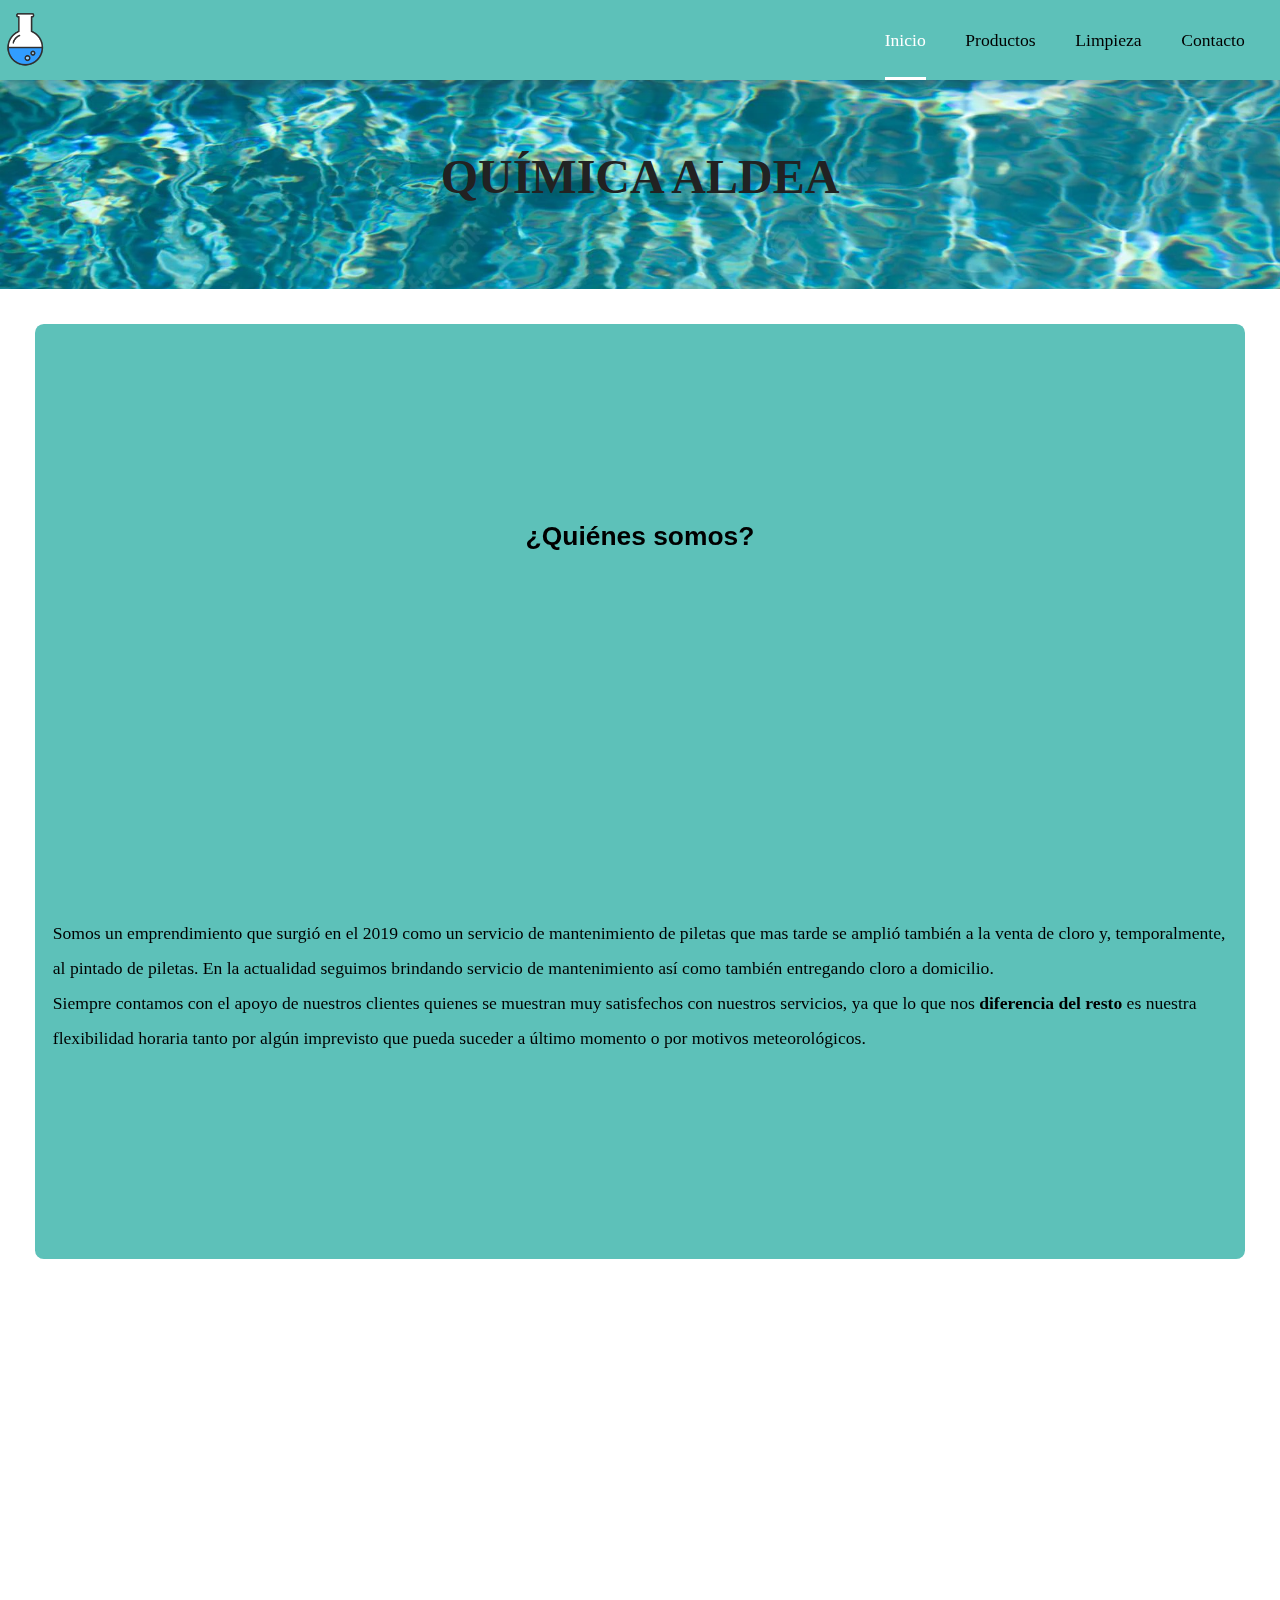
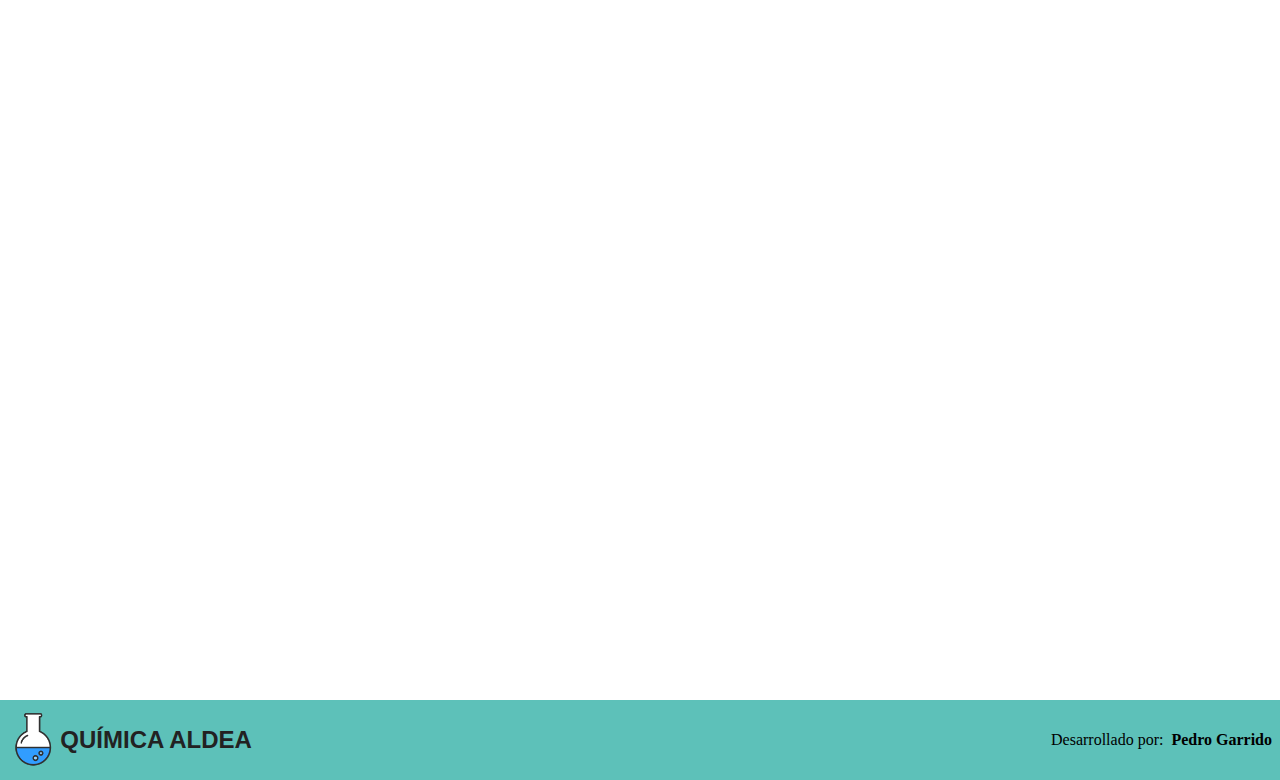
<file: index.html>
<!DOCTYPE html>
<html>

<head>
	<meta charset="utf-8">
	<meta name="viewport" content="width=device-width, initial-scale=1">
	<meta name="keywords" content="pileta piscina cloro">
	<meta name="description" content="Página web destinada a la venta de cloro y al mantenimiento de piletas">
	<meta name="author" content="Pedro Garrido">
	<meta name="robots" content="index">
	<link rel="stylesheet" type="text/css" href="normalize.css">
	<link rel="stylesheet" type="text/css" href="estilos.css">
	<link rel="icon" href="logo.ico">
	<title>Química Aldea</title>
</head>

<body>
	<!-- Menú fijo arriba-->
	<header>

		<img src="logo.png" class="logo_img">
		<nav>
			<!--Menú de escritorio-->
			<ul class="menu">
				<li class="activo"><a href="index.html">Inicio</a></li>
				<li><a href="productos.html">Productos</a></li>
				<li><a href="limpieza.html">Limpieza</a></li>
				<li><a href="contacto.html">Contacto</a></li>
			</ul>


		</nav>
	</header>

	<!--Banner marca-->
	<div class="banner">
		<h1>QUÍMICA ALDEA</h1>
	</div>

	<!--Sobre nosotros(capaz lo saco)-->
	<div class="seccion nosotros hidden">
		<h2>¿Quiénes somos?</h2>
		<p>
			Somos un emprendimiento que surgió en el 2019 como un servicio de mantenimiento de piletas que mas tarde se amplió
			también
			a la venta de cloro y, temporalmente, al pintado de piletas. En la actualidad seguimos brindando servicio de
			mantenimiento así como también entregando cloro a domicilio.<br>
			Siempre contamos con el apoyo de nuestros clientes quienes se muestran muy satisfechos con nuestros servicios, ya
			que lo que nos <b>diferencia del resto</b> es nuestra flexibilidad horaria tanto por algún imprevisto que pueda
			suceder a último momento o por motivos meteorológicos.
		</p>
	</div>


	<!--Muestra de productos-->
	<div class="seccion productos hidden">
		<h2>Nuestros productos</h2>
		<div class="granulado">
			<a href="productos.html" class="img-granulado"><img src="granulado.jpg" alt="Cloro granulado"
					title="Cloro granulado"></a>
			<h3 class="desc-granulado">Cloro granulado</h3>
		</div>
		<div class="granulado">
			<a href="productos.html" class="img-pastillas"><img src="pastillas.jpg" alt="Cloro en pastillas"
					title="Cloro en pastillas"></a>
			<h3 class="desc-pastillas">Cloro en pastillas</h3>
		</div>
		<div class="granulado">
			<a href="limpieza.html" class="img-pileta"><img src="piletero.jpg" alt="Mantenimiento de piletas"
					title="Mantenimiento de piletas"></a>
			<h3 class="desc-pileta">Mantenimiento de piletas</h3>
		</div>
	</div>




	<!--Pie de página-->
	<footer class="pie">

		<div class="logo">
			<img src="logo.png" class="logo_img">
			<h2>QUÍMICA ALDEA</h2>
		</div>
		<div class="desarrollador">
			<p>Desarrollado por:
			<div class="desarrollador__link">
				<a href="https://www.instagram.com/pedrogarrido03/" target="__BLANK"><b>&nbsp Pedro Garrido</b></a>
			</div>
			</p>
		</div>


	</footer>


	<script defer src="codigo.js"></script>
</body>

</html>
</file>
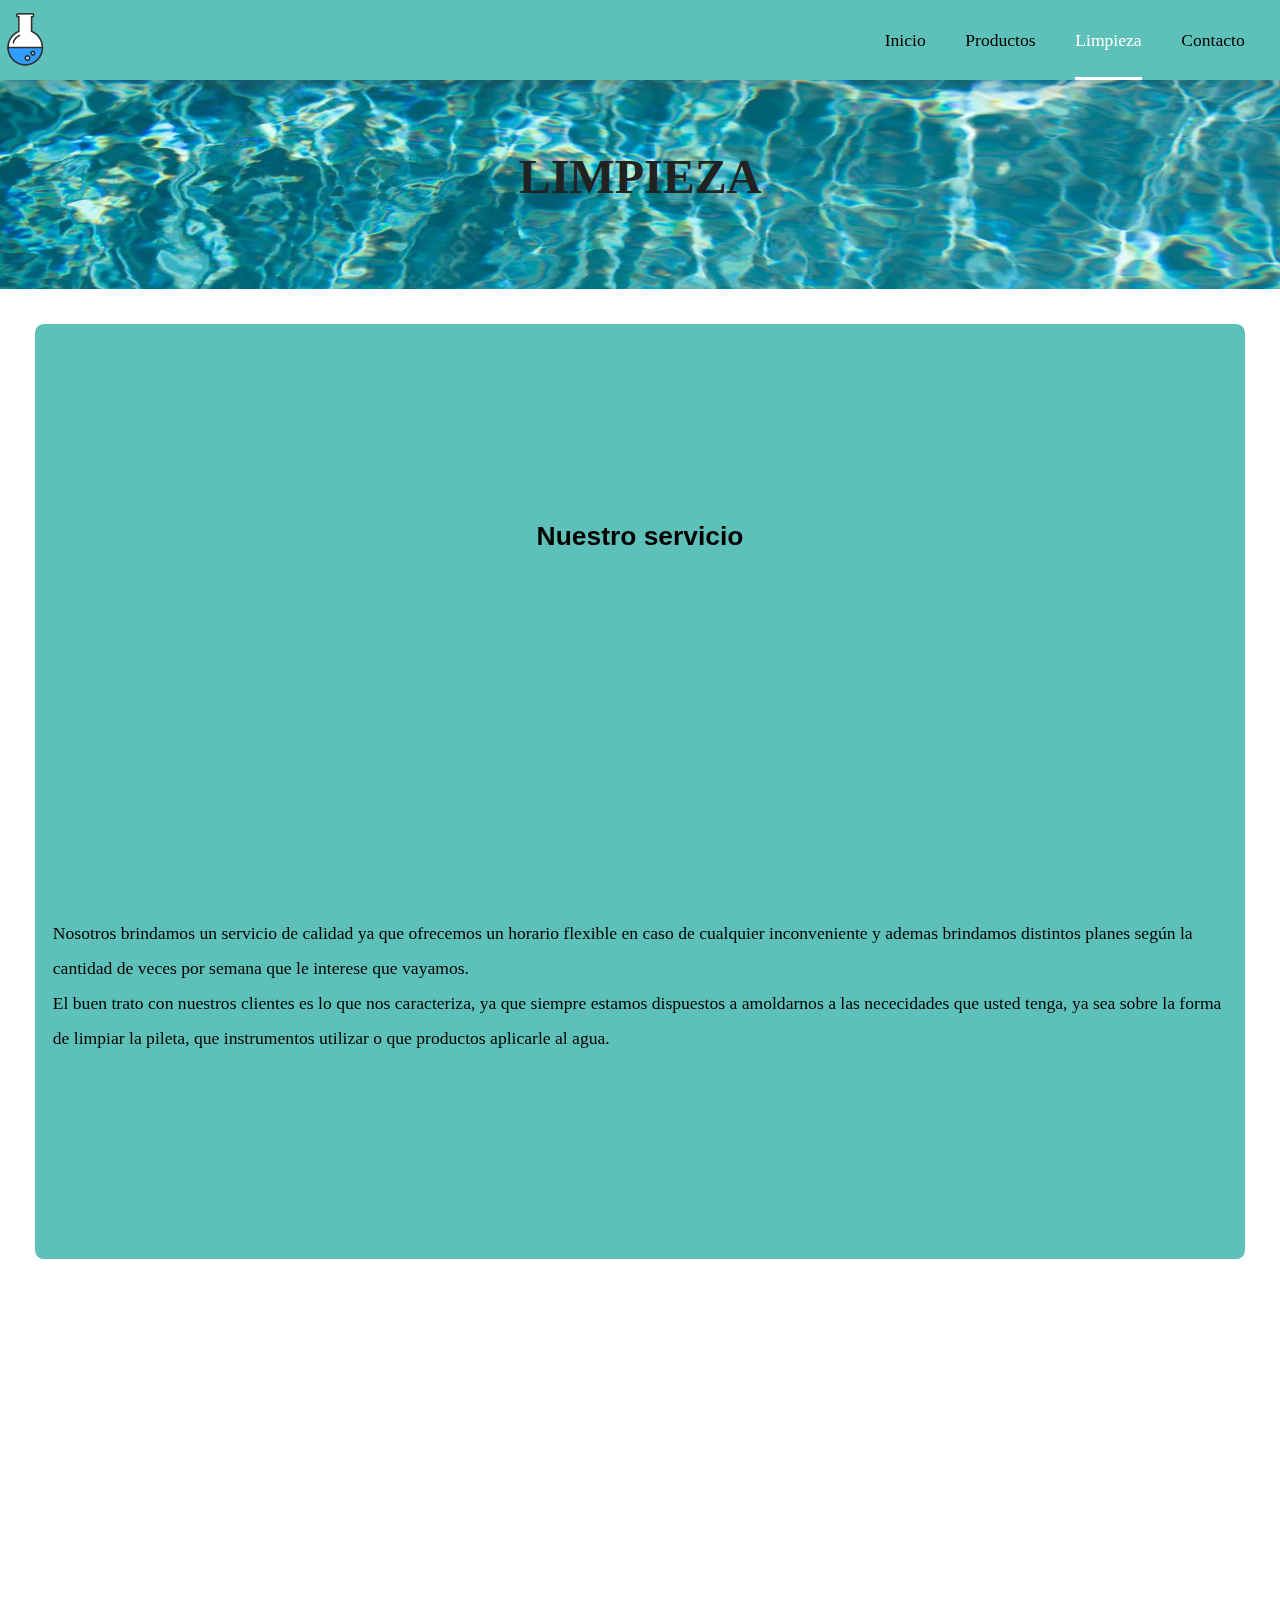
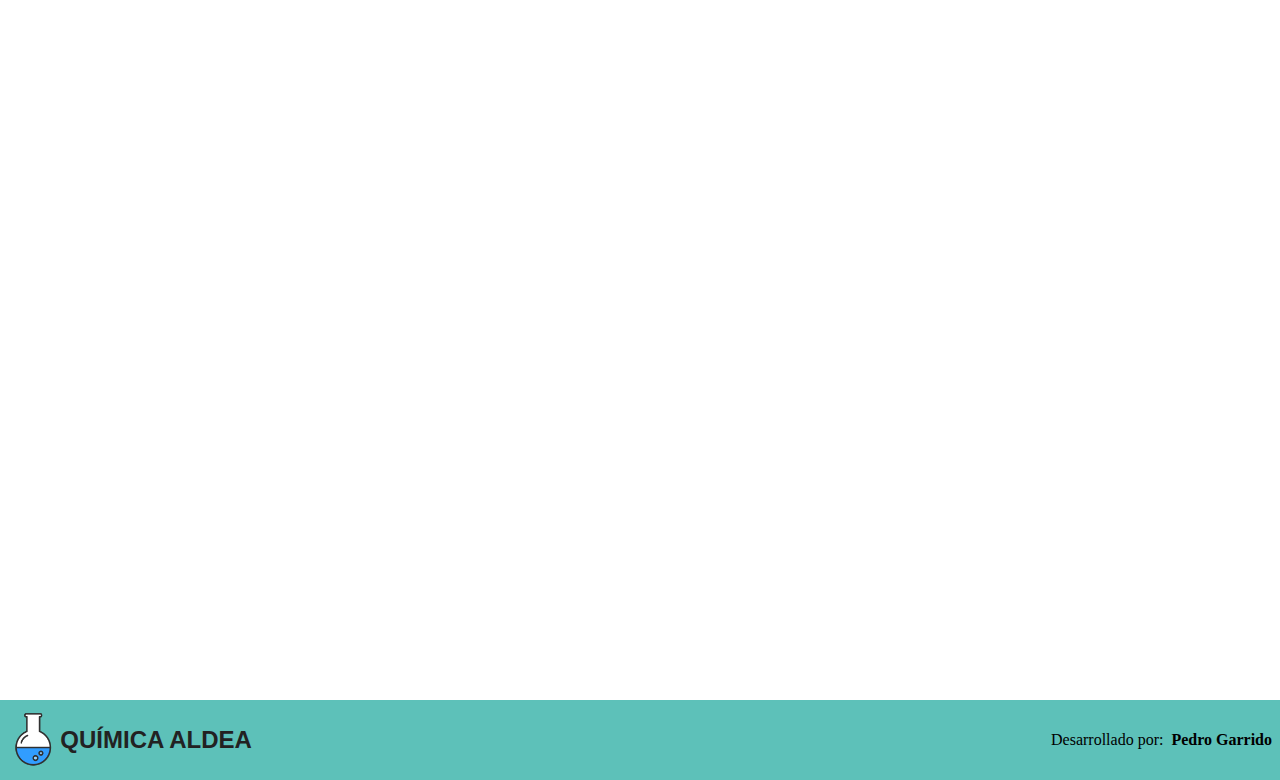
<file: limpieza.html>
<!DOCTYPE html>
<html>
<head>
	<meta charset="utf-8">
	<meta name="viewport" content="width=device-width, initial-scale=1">
	<meta name="keywords" content="pileta piscina cloro">
	<meta name="description" content="Página web destinada a la venta de cloro y al mantenimiento de piletas">
	<meta name="author" content="Pedro Garrido">
	<meta name="robots" content="index">
	<link rel="stylesheet" type="text/css" href="normalize.css">
	<link rel="stylesheet" type="text/css" href="estilos.css">
	<link rel="icon" href="logo.ico">
	<title>Química Aldea</title>
</head>
<body>
	<!-- Menú fijo arriba-->
	<header>

		<img src="logo.png" class="logo_img">
		<nav>
			<!--Menú de escritorio-->
			<ul class="menu">
				<li><a href="index.html">Inicio</a></li>
				<li><a href="productos.html">Productos</a></li>
				<li class="activo"><a href="limpieza.html">Limpieza</a></li>
				<li><a href="contacto.html">Contacto</a></li>
			</ul>


		</nav>
	</header>

	<!--Banner marca-->
	<div class="banner">
		<h1>LIMPIEZA</h1>
	</div>


	<!--Limpieza de piletas-->
	<div class="seccion piletas hidden">
		<h2>Nuestro servicio</h2>
		<p>
			Nosotros brindamos un servicio de calidad ya que ofrecemos un horario flexible en caso de
			cualquier inconveniente y ademas brindamos distintos planes según la cantidad de veces por semana que
			le interese que vayamos.<br>
			El buen trato con nuestros clientes es lo que nos caracteriza, ya que siempre estamos dispuestos a amoldarnos a las nececidades
			que usted tenga, ya sea sobre la forma de limpiar la pileta, que instrumentos utilizar o que productos aplicarle al agua.
		</p>
	</div>


	<!--Contratar servicio-->
	<div class="seccion mantenimiento hidden">
		<h2>Contratar servicio</h2>
		<p>
			Cualquier consulta o duda sobre el mantenimiento de la pileta será respondida <b>por privado</b>.
			Solo trabajamos con piletas que se encuentren en aldea, fisherton y funes.
		</p>
		<div class="contenedor-contrato">
			<a class="bn3637 bn36" href="https://wa.link/l0w8p1" target="__BLANK">Contratar Servicio</a>
		</div>
	</div>



	<!--Pie de página-->
	<footer class="pie">

		<div class="logo">
			<img src="logo.png" class="logo_img">
			<h2>QUÍMICA ALDEA</h2>
		</div>
		<div class="desarrollador">
			<p>
				Desarrollado por:
				<div class="desarrollador__link">
					<a href="https://www.instagram.com/pedrogarrido03/" target="__BLANK"><b>&nbsp Pedro Garrido</b></a>
				</div>
			</p>
		</div>


	</footer>

	<script defer src="codigo.js"></script>


</body>
</html>
</file>
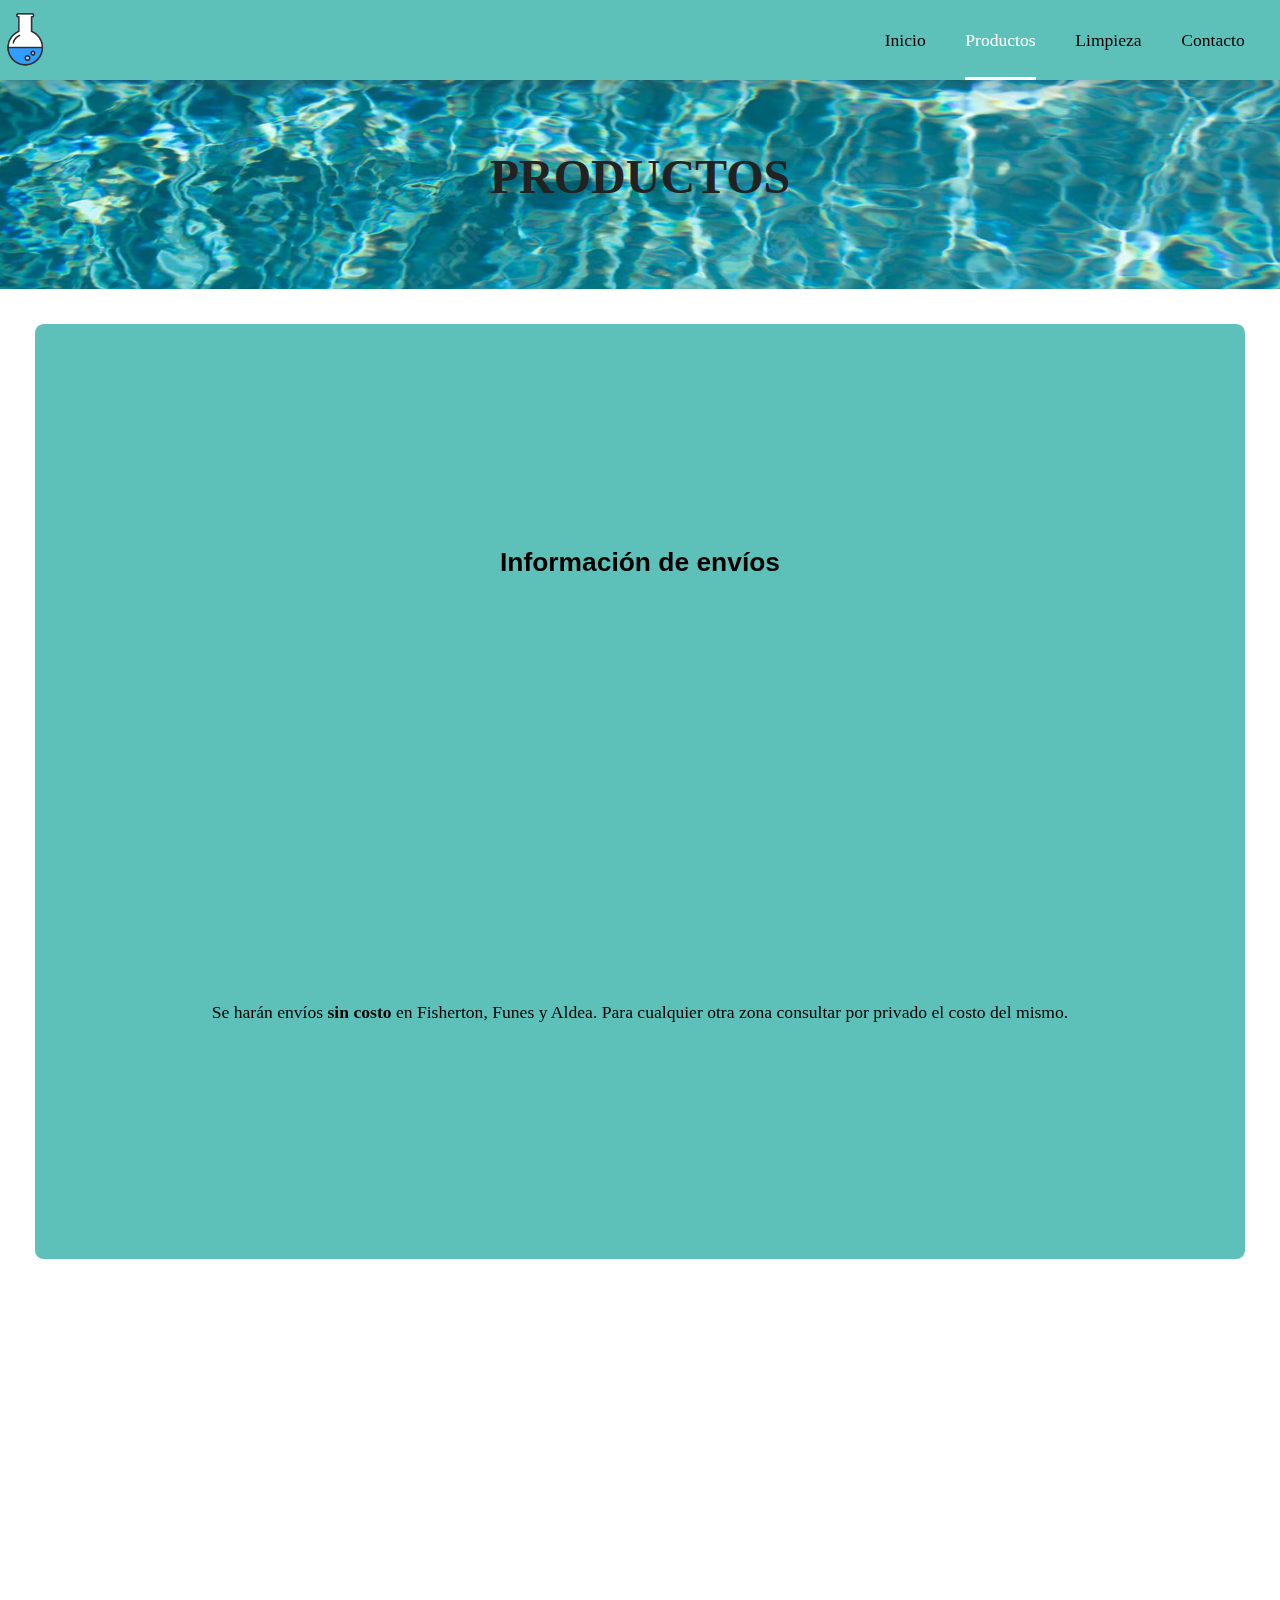
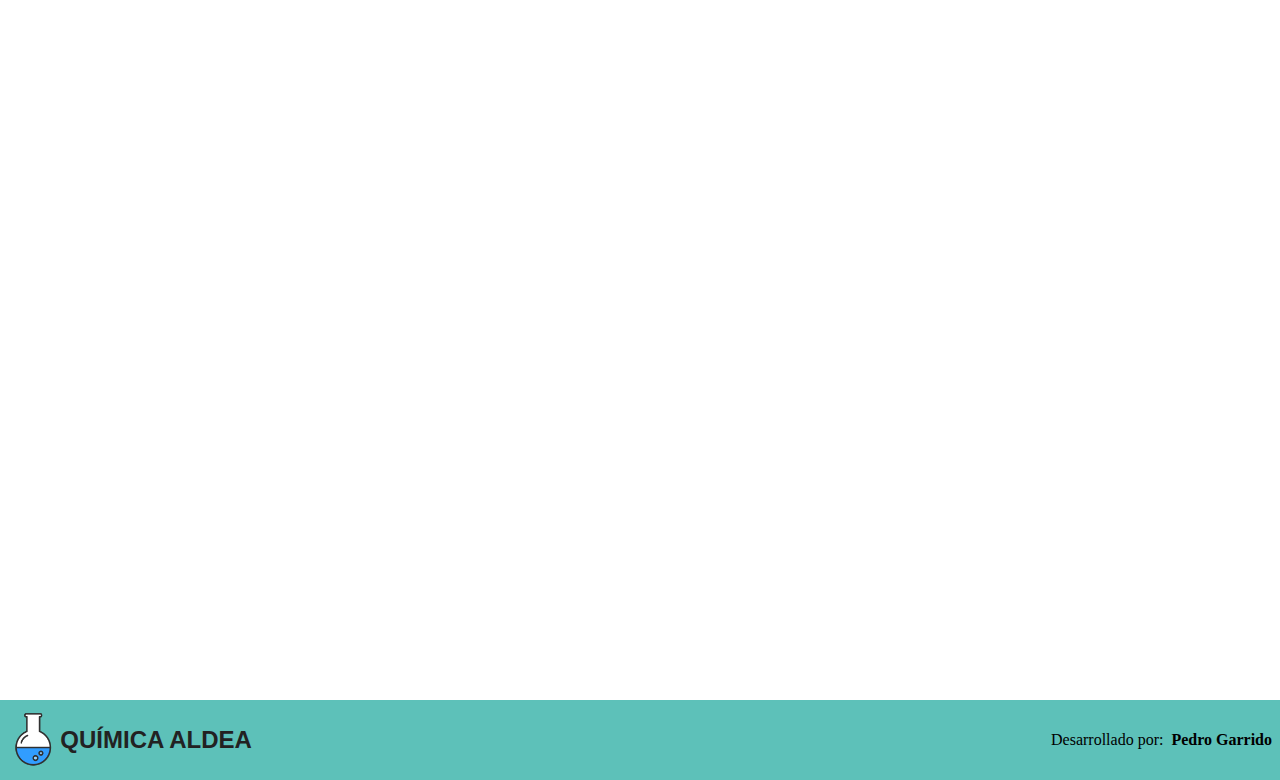
<file: productos.html>
<!DOCTYPE html>
<html>
<head>
	<meta charset="utf-8">
	<meta name="viewport" content="width=device-width, initial-scale=1">
	<meta name="keywords" content="pileta piscina cloro">
	<meta name="description" content="Página web destinada a la venta de cloro y al mantenimiento de piletas">
	<meta name="author" content="Pedro Garrido">
	<meta name="robots" content="index">
	<link rel="stylesheet" type="text/css" href="normalize.css">
	<link rel="stylesheet" type="text/css" href="estilos.css">
	<link rel="icon" href="logo.ico">
	<title>Química Aldea</title>
</head>
<body>
	<!-- Menú fijo arriba-->
	<header>

		<img src="logo.png" class="logo_img">
		<nav>
			<!--Menú de escritorio-->
			<ul class="menu">
				<li><a href="index.html">Inicio</a></li>
				<li class="activo"><a href="productos.html">Productos</a></li>
				<li><a href="limpieza.html">Limpieza</a></li>
				<li><a href="contacto.html">Contacto</a></li>
			</ul>


		</nav>
	</header>

	<!--Banner marca-->
	<div class="banner">
		<h1>PRODUCTOS</h1>
	</div>

	<!--Aviso de envío-->
	<div class="seccion hidden">
		<h2>Información de envíos</h2>
		<p>
			Se harán envíos <b>sin costo</b> en Fisherton, Funes y Aldea. Para cualquier otra
			zona consultar por privado el costo del mismo.
		</p>
	</div>


	<!--Muestra de productos-->
	<div class="seccion venta hidden">
		<h2>Nuestros productos</h2>
		<img src="granulado.jpg" alt="Cloro granulado" title="Cloro granulado">
		<div class="descripcion">
			<h3>Cloro granulado</h3>
			<p>Precio: <b>$2400</b></p>
			<a class="bn3637 bn36" href="https://wa.link/qqovpw" target="__BLANK">Comprar</a>
		</div>
		<img src="pastillas.jpg" alt="Cloro en pastillas" title="Cloro en pastillas">
		<div class="descripcion">
			<h3>Cloro en pastillas</h3>
			<p>Precio: <b>$2400</b></p>
			<a class="bn3637 bn36" href="https://wa.link/qqovpw" target="__BLANK">Comprar</a>
		</div>
	</div>

	<!--Pie de página-->
	<footer class="pie">

		<div class="logo">
			<img src="logo.png" class="logo_img">
			<h2>QUÍMICA ALDEA</h2>
		</div>
		<div class="desarrollador">
			<p>
				Desarrollado por:
				<div class="desarrollador__link">
					<a href="https://www.instagram.com/pedrogarrido03/" target="__BLANK"><b>&nbsp Pedro Garrido</b></a>
				</div>
			</p>
		</div>


	</footer>

	<script defer src="codigo.js"></script>


</body>
</html>
</file>
<file: estilos.css>
:root {
	--colorPagina: #5dc1b9;
}

* {
	margin: 0;
	padding: 0;
}

body {
	background-color: #fff;
	display: flex;
	flex-direction: column;
	min-height: calc(100vh - 4em);
	padding-top: 4em;
	line-height: 2;
}

/*Menú fijo arriba*/


/*Menú escritorio*/

.menu-responsive {
	display: none;
}

header {
	display: flex;
	background-color: var(--colorPagina);
	justify-content: space-between;
	align-items: center;
	padding: .5em 0;
	width: 100%;
	box-shadow: 0 .5em 1em 0 #4445;
	min-height: 4em;
	position: fixed;
	margin-top: -4em;
	z-index: 50;
}

a {
	text-decoration: none;
	color: #000;
}

nav {
	margin-right: 1em;
	font-size: 1.1em;
	line-height: 1.15;
}

nav ul li {
	list-style: none;
	display: inline-block;
	margin: 0 1em;
	position: relative;
}

/*Efecto subrayado de menú*/
nav ul li::before {
	content: "";
	height: .2em;
	width: 0%;
	background-color: #fff;
	position: absolute;
	left: 0;
	bottom: -1.7em;
	transition: 0.4s ease-out;
}

nav ul li:hover::before {
	width: 100%;
}

nav ul li a:hover {
	color: #fff;
}

nav ul li.activo::before {
	width: 100%;
}

nav ul li.activo>a {
	color: #fff;
}

.logo_img {
	height: 4em;
}


/*Banner*/

.banner {
	display: flex;
	height: 25vh;
	background-image: url(fondo.jpg);
	background-size: cover;
	background-attachment: fixed;
	justify-content: center;
	align-items: center;
	color: #222;
	font-size: 1.5em;
}


/*Secciones (divs celestes bordes redondeados)*/

.seccion {
	display: grid;
	place-items: center;
	align-items: center;
	margin: 2em;
	background-color: var(--colorPagina);
	border-radius: .5em;
	padding: 1em;
	min-height: 100vh;
	transition: filter 1.5s, transform 1.5s, filter 1.5s;
	font-size: 1.1em;
}

.seccion>h2 {
	text-align: center;
}

.seccion p {
	padding: 1em 0;
}

h2 {
	font-family: Tahoma, sans-serif;

}



/*Muestra de productos inicio*/

.productos {
	display: grid;
	grid-template-columns: 1fr 1fr 1fr;
}

.productos div img {
	transition-property: height width;
	transition-duration: .3s;
	height: 15em;
	width: 15em;
	object-fit: scale-down;
}

.productos div img:hover {
	transform: scale(0.9);
}

.productos h2 {
	grid-column: 1/span 3;
}



.productos div {
	text-align: center;
}


/*Contacto*/

.contacto p {
	display: inline-block;
}

.contacto i {
	margin-right: .5em;
}


.link:hover {
	color: #fff;
}

.link:hover>a {
	color: #fff;
}

.contacto>h2 {
	text-align: left;
}


/*Venta*/

.venta {
	display: grid;
	grid-template-columns: 1fr 1fr;
	justify-items: center;
}

.venta img {
	height: 15em;
	width: 15em;
	object-fit: scale-down;
}

.venta h2 {
	grid-column: 1/span 2;
	padding: 1em 0;
}

.descripcion {
	justify-self: start;
	align-self: center;
}

.descripcion p {
	padding: .7em 0;
}

/*Boton*/

.bn3637 {
	display: inline-flex;
	align-items: center;
	justify-content: center;
	padding: 0.7rem 2rem;
	font-family: "Poppins", sans-serif;
	font-weight: 700;
	font-size: 18px;
	text-align: center;
	text-decoration: none;
	color: #fff;
	backface-visibility: hidden;
	border: 0.3rem solid transparent;
	border-radius: 3rem;
	z-index: 0;
}

.bn36 {
	border-color: #fff;
	transition: transform 0.2s cubic-bezier(0.235, 0, 0.05, 0.95);
}

.bn36:hover {
	transform: perspective(1px) scale3d(1.044, 1.044, 1) translateZ(0) !important;
}


/*Contrato de servicios*/

.mantenimiento p {
	padding: 1em 0;
}

.contenedor-contrato {
	text-align: center;
}



/*Pie de página*/


footer {
	display: flex;
	justify-content: space-between;
	background-color: var(--colorPagina);
	align-items: center;
	padding: .5em;
	min-height: 3em;
	margin-top: auto;
}

footer h2 {
	color: #222;
}

.logo {
	display: flex;
	height: 4em;
	align-items: center;
}


/*Logo mío*/

.desarrollador {
	display: flex;
	align-items: center;
}

.desarrollador__link {
	transition-property: background transform;
	transition-duration: 1s;
	display: inline-block;
}

.desarrollador__link:hover {
	transform: translateY(-0.5em) skew(-20deg);
	background-color: #ccc;

}

.desarrollador__link a:hover {
	color: #000;
}



/*Adaptación a celulares*/

@media screen and (max-width: 1000px) {

	/*Sección muestra productos para celulares*/
	.productos {
		grid-template-columns: 1fr;
		grid-template-rows: 1fr 2fr 2fr 2fr;
		align-items: center;
		grid-auto-flow: column;
	}

	.productos h2 {
		grid-column: 1/span 2;
	}



}



@media screen and (max-width: 550px) {

	/*Menú responsive*/


	header {
		flex-direction: column;
		justify-content: space-between;
	}

	nav ul li {
		margin: 0 .5em;
	}

	nav ul li::before {
		content: "";
		height: 0;
		width: 0;
	}

	nav ul li:hover::before {
		width: 0;
	}

	/*Banner responsive*/

	.banner {
		text-align: center;
		margin-top: 1.5em;
	}


	/*pie para celulares*/


	footer {
		flex-direction: column;
		justify-content: center;
		padding-bottom: 3em;
	}

	.desarrollador__link:hover {
		transform: translateY(0) skew(0);
		background-color: transparent;

	}

	/*Contacto para celulares*/

	.contacto {
		height: 15em;
	}

	.contacto ul {
		padding-top: 1em;
		padding-bottom: 1em;
	}

	.contacto ul li {
		padding: .7em 0;
	}


	/*Sección de ventas*/


	.venta {
		grid-template-columns: 1fr;
		grid-template-rows: 1fr 2fr 2fr 2fr 2fr;
	}

	.venta h2 {
		grid-column: 1 / 2;
	}

	.descripcion {
		justify-self: center;
	}



}


.hidden {
	opacity: 0;
	transform: translateX(-100%);
	filter: blur(5px);
}

.show {
	opacity: 1;
	transform: translateX(0);
	filter: blur(0);
}
</file>
